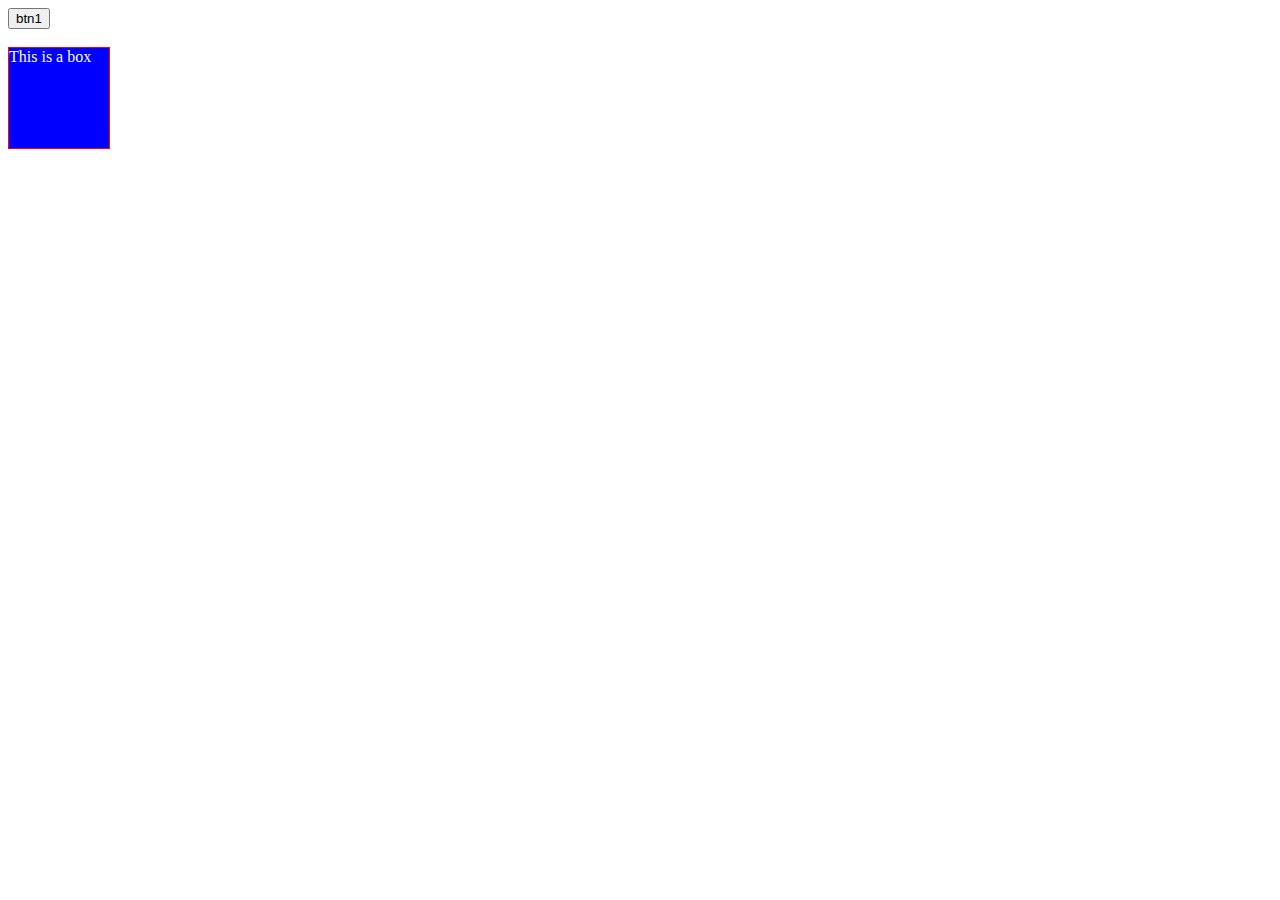
<file: index_Event.html>
<!DOCTYPE html>
<html lang="en">
<head>
    <meta charset="UTF-8">
    <meta name="viewport" content="width=device-width, initial-scale=1.0">
    <title>Document</title>
    <link rel="stylesheet" href="StyleEvent.css">

</head>
<body>
    
    <!-- <button onclick="console.log('Button was clicked!');">Click me!</button>
    <br>
    <br>
    <button onclick="console.log('RamRAmSitaRam');alert('Hello')">Pray God</button>
    <br>
    <br>
    <button ondblclick="console.log('Double buttom was clicked')">Double click</button>
    <br>
    <br>
    <div onmouseover="console.log('You are inside div');">This is a box</div>
     -->
     <button id="btn1">btn1</button>
     <br>
     <br>
     <div>This is a box</div>
     <script src="Event.js"></script>
</body>
</html>
</file>
<file: StyleEvent.css>
div{
    height:100px;
    width:100px;
    color:white;
    background-color:blue;
    border:1px solid red;

}
</file>
